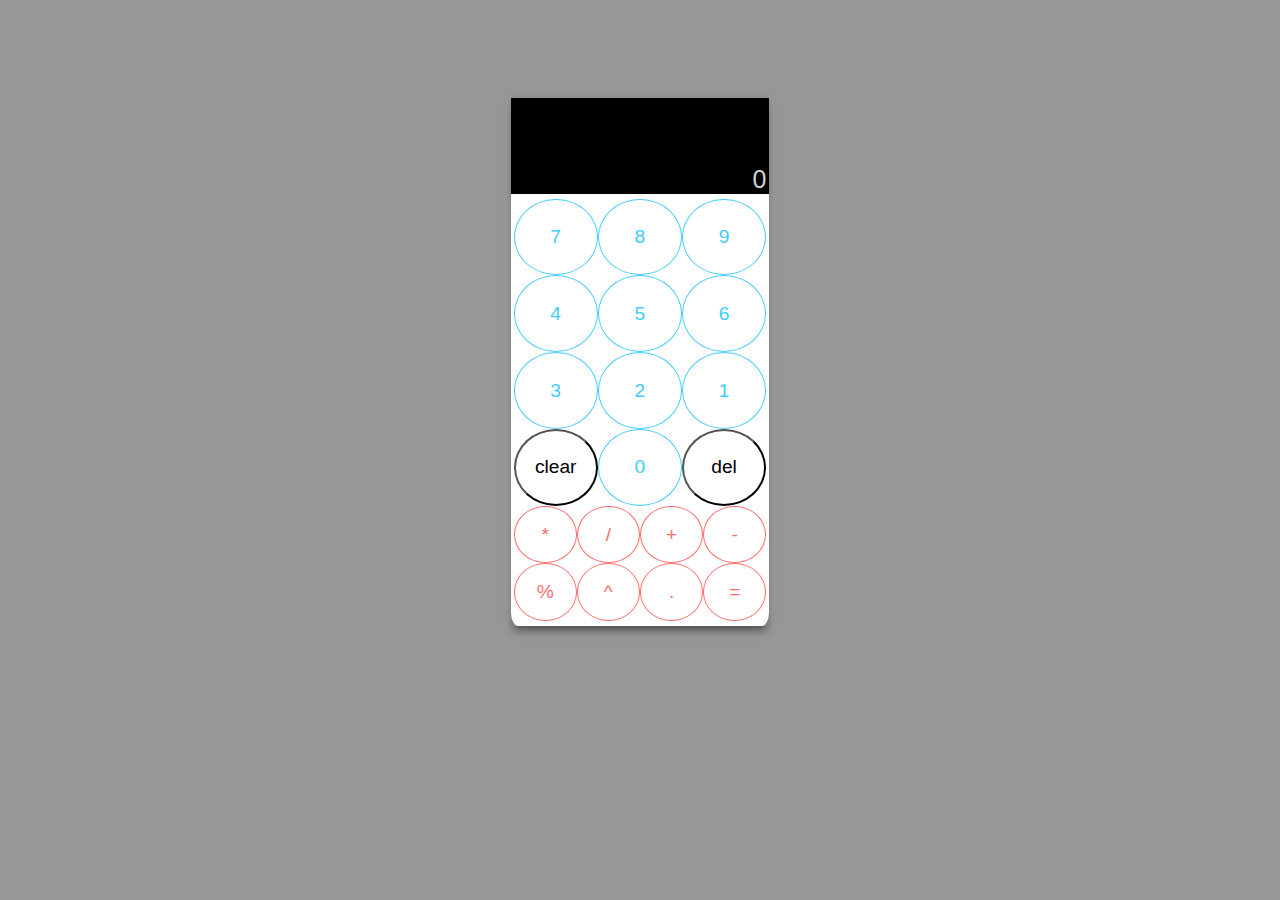
<file: index.html>
<!DOCTYPE html>

<link href='CALC.css' rel='stylesheet' type='text/css'>

<body>
    <div id='calc'>   
        <div id='display'>
            <div id='lastOpWindow'></div>
            <div id='window'>0</div>
        </div>

        <div id='container'>
            <div class='row' id='row1'> 
                <button class='numKey' id='7'>7</button>
                <button class='numKey' id='8'>8</button>
                <button class='numKey' id='9'>9</button>
                
            </div>
            
            <div class='row' id='row2'> 
                <button class='numKey' id='4'>4</button>
                <button class='numKey' id='5'>5</button>
                <button class='numKey' id='6'>6</button>
              
            </div>
            
            <div class='row' id='row3'> 
                <button class='numKey' id='3'>3</button>
                <button class='numKey' id='2'>2</button>
                <button class='numKey' id='1'>1</button>
                
            </div>
            
            <div class='row' id='row4'> 
                <button id='clear'>clear</button>
                <button class='numKey' id='0'>0</button>
                <button id='backspace'>del</button>
                
            </div>

            <div class='row' id='row5'>
                <button class='opKey' id='*'>*</button>
                <button class='opKey' id='/'>/</button>
                <button class='opKey' id='+'>+</button>
                <button class='opKey' id='-'>-</button>
            </div>

            <div class='row' id='row6'>      
                <button class='opKey' id='%'>%</button>
                <button class='opKey' id='^'>^</button>
                <button id='dec'>.</button> 
                <button id='equals'>=</button> 
            </div>
        </div>
    </div>    
</body>

<script src='CALCalt_withNegs.js'></script>
</file>
<file: CALC.css>
body {
    display: flex;
    justify-content: center;
    font-family: sans-serif;
    background-color: #979797;
}

#calc {
    margin-top: 7vw;
    width: 20%;
    display: flex;
    flex-direction: column;
    align-items: center;
    box-shadow: 0 4px 8px 0 rgba(0, 0, 0, 0.5);
}

#display, #container {
    padding-left: 3px;
    padding-right: 3px;
}

#display {
    background-color: #000000;
    color: lightgrey;
    width: 100%;
    height: 7.5VW;
    display: flex;
    flex-direction: row;
    justify-content: flex-end;
    align-items: flex-end;
    font-size: 25px;
    font-weight: lighter;
}

#container {
    width: 100%;
    display: flex;
    flex-direction: column;
    padding-top: 5px;
    padding-bottom: 5px;
    background-color: rgb(255, 255, 255);
    border-bottom-left-radius: 3%;
    border-bottom-right-radius: 3%;
}

button {
    font-size: larger;
    font-weight: lighter;
}

button:focus:not(.focus-visible) {
    outline: none;
}

button:active {
    background-color: rgb(180, 180, 180);
}

.row {
    display: flex;
    flex-direction: row;    
}

#row5 > button, #row6 > button {
    width: 25%;
    border-radius: 100%;
    height: 4.5vw;
}

.numKey, #clear, #backspace {
    width: 33.3%;
    height: 6vw;
    border-radius: 100%;
}

.opKey {
    width: auto;
    height: 3vw;
}

.numKey {
    background-color: #ffffff;
    color: rgb(65, 204, 250);
    border-style: solid;
    border-color:  rgb(65, 204, 250);
    border-width: .5px;
}

.opKey, #equals, #dec {
    background-color: rgb(255, 255, 255);
    color: rgb(255, 109, 109);
    border-style: solid;
    border-color:  rgb(255, 109, 109);
    border-width: .5px;
}

#clear, #backspace {
    background-color: rgb(255, 255, 255);

}
</file>
